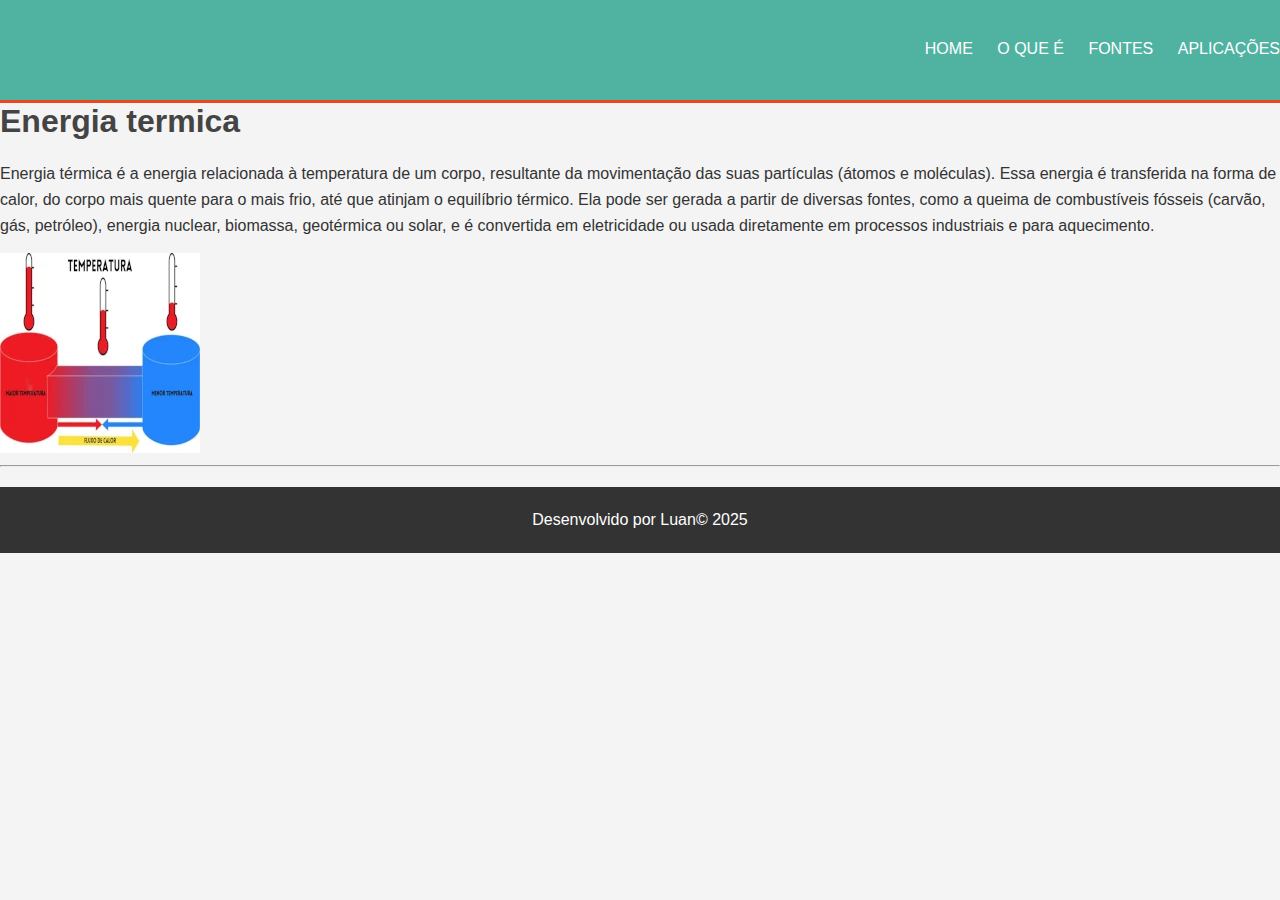
<file: index.html>
<!DOCTYPE html>
<html lang="PT-BR">
<head>
    <meta charset="UTF-8">
    <meta name="viewport" content="width=device-width, initial-scale=1.0">
    <link rel="stylesheet" href="style.css">
    <title>Um pouco sobre Energia termica</title>
</head>

<body>
    <header>

        <nav>
            <ul>
                <li><a href="index.html">Home</a></li>
                <li><a href="pagina2.html">O que é</a></li>
                <li><a href="pagina3.html">Fontes</a></li>
                <li><a href="pagina4.html">Aplicações</a></li>
            </ul>
        </nav>
    </header>
    <main>

<h1>Energia termica</h1>
<p>Energia térmica é a energia relacionada à temperatura de um corpo, resultante da movimentação das suas partículas (átomos e moléculas). 
Essa energia é transferida na forma de calor, do corpo mais quente para o mais frio, até que atinjam o equilíbrio térmico. 
Ela pode ser gerada a partir de diversas fontes, como a queima de combustíveis fósseis (carvão, gás, petróleo), energia nuclear, biomassa, geotérmica ou solar, e é convertida em eletricidade ou usada diretamente em processos industriais e para aquecimento.</p> 
<img src="Imagens/fluxo-calor-sistema-termodinamico.webp" alt="">
<hr>


<footer>
    <p>Desenvolvido por Luan&copy; 2025</p>
</footer>
</main>
</body>
</html>
</file>
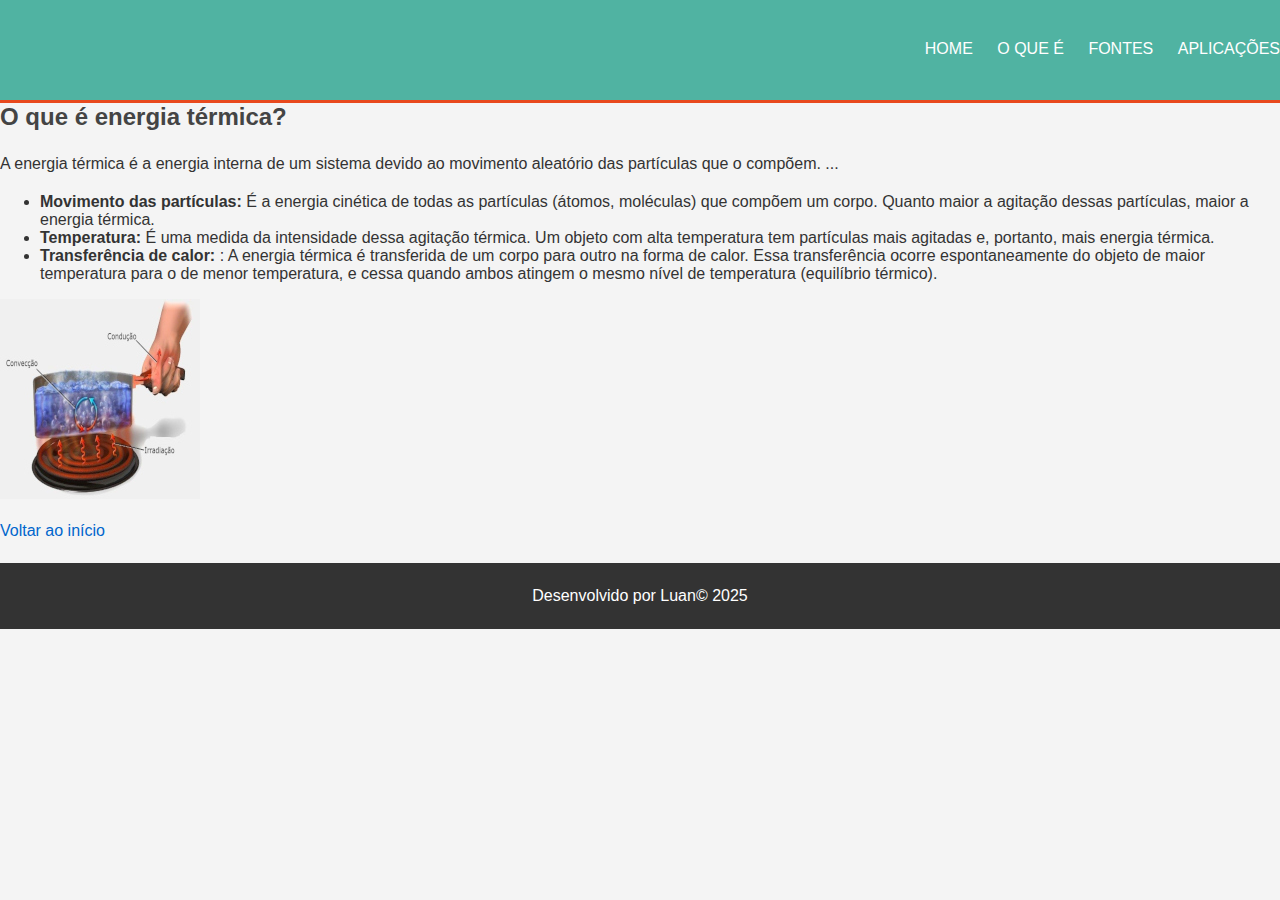
<file: pagina2.html>
<!DOCTYPE html>
<html lang="PT-BR">
<head>
  <meta charset="UTF-8">
  <meta name="viewport" content="width=device-width, initial-scale=1.0">
  <link rel="stylesheet" href="style.css">
  <title>O que é energia térmica</title>
</head>
<body>
<header>
  <nav>
    <ul>
      <li><a href="index.html">Home</a></li>
      <li><a href="pagina2.html">O que é</a></li>
      <li><a href="pagina3.html">Fontes</a></li>
      <li><a href="pagina4.html">Aplicações</a></li>
    </ul>
  </nav>
</header>
<main>
  <h2>O que é energia térmica?</h2>
  <p>A energia térmica é a energia interna de um sistema devido ao movimento aleatório das partículas que o compõem. ...</p>
  <ul>
    <li><b>Movimento das partículas:</b>  É a energia cinética de todas as partículas (átomos, moléculas) que compõem um corpo. Quanto maior a agitação dessas partículas, maior a energia térmica. </li>
    <li><b>Temperatura:</b> É uma medida da intensidade dessa agitação térmica. Um objeto com alta temperatura tem partículas mais agitadas e, portanto, mais energia térmica. </li>
    <li><b>Transferência de calor:</b> : A energia térmica é transferida de um corpo para outro na forma de calor. Essa transferência ocorre espontaneamente do objeto de maior temperatura para o de menor temperatura, e cessa quando ambos atingem o mesmo nível de temperatura (equilíbrio térmico). </li>
  </ul>
  <img src="Imagens/energia-termica-o-que-e-definicao-formula-e-principais-aplicacoes-2.jpg" alt="">
  <p><a href="index.html">Voltar ao início</a></p>
</main>
<footer>
  <p>Desenvolvido por Luan&copy; 2025</p>
</footer>
</body>
</html>
</file>
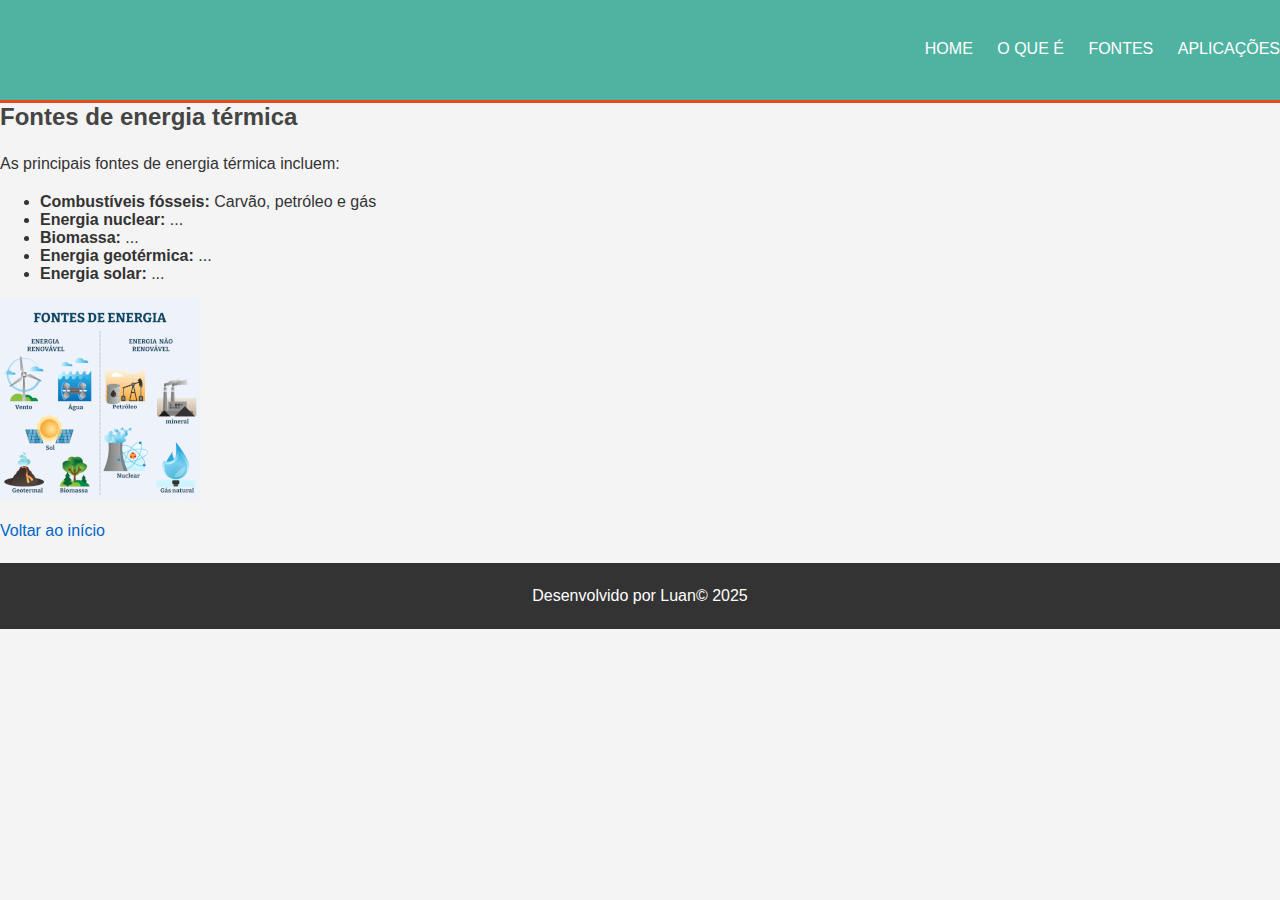
<file: pagina3.html>
<!DOCTYPE html>
<html lang="PT-BR">
<head>
  <meta charset="UTF-8">
  <meta name="viewport" content="width=device-width, initial-scale=1.0">
  <link rel="stylesheet" href="style.css">
  <title>Fontes de energia térmica</title>
</head>
<body>
<header>
  <nav>
    <ul>
      <li><a href="index.html">Home</a></li>
      <li><a href="pagina2.html">O que é</a></li>
      <li><a href="pagina3.html">Fontes</a></li>
      <li><a href="pagina4.html">Aplicações</a></li>
    </ul>
  </nav>
</header>
<main>
  <h2>Fontes de energia térmica</h2>
  <p>As principais fontes de energia térmica incluem:</p>
  <ul>
    <li><b>Combustíveis fósseis:</b> Carvão, petróleo e gás </li>
    <li><b>Energia nuclear:</b> ...</li>
    <li><b>Biomassa:</b> ...</li>
    <li><b>Energia geotérmica:</b> ...</li>
    <li><b>Energia solar:</b> ...</li>
  </ul>
  <img src="Imagens/fontes-energia.jpg" alt="">
  <p><a href="index.html">Voltar ao início</a></p>
</main>
<footer>
  <p>Desenvolvido por Luan&copy; 2025</p>
</footer>
</body>
</html>
</file>
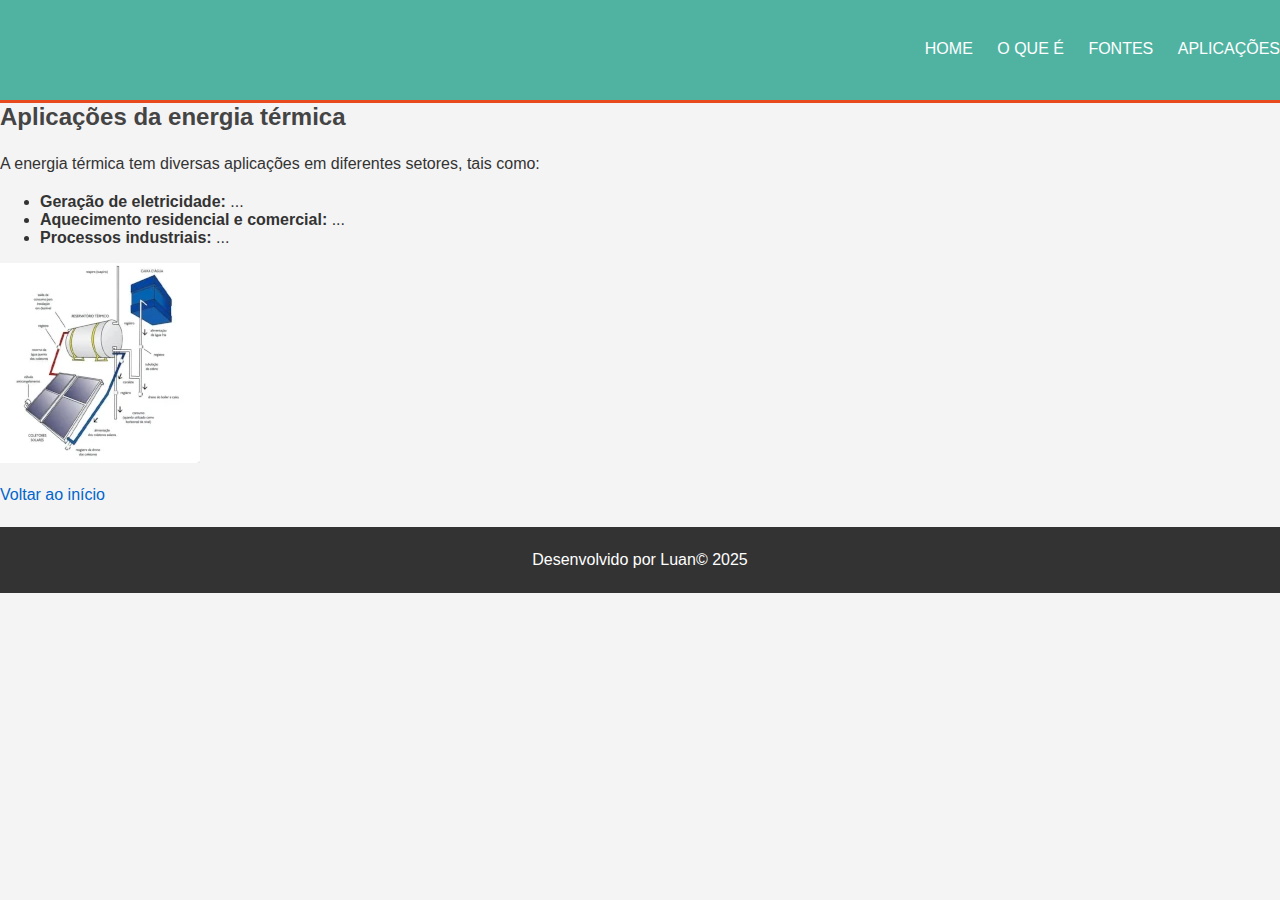
<file: pagina4.html>
<!DOCTYPE html>
<html lang="PT-BR">
<head>
  <meta charset="UTF-8">
  <meta name="viewport" content="width=device-width, initial-scale=1.0">
  <link rel="stylesheet" href="style.css">
  <title>Aplicações da energia térmica</title>
</head>
<body>
<header>
  <nav>
    <ul>
      <li><a href="index.html">Home</a></li>
      <li><a href="pagina2.html">O que é</a></li>
      <li><a href="pagina3.html">Fontes</a></li>
      <li><a href="pagina4.html">Aplicações</a></li>
    </ul>
  </nav>
</header>
<main>
  <h2>Aplicações da energia térmica</h2>
  <p>A energia térmica tem diversas aplicações em diferentes setores, tais como:</p>
  <ul>
    <li><b>Geração de eletricidade:</b> ...</li>
    <li><b>Aquecimento residencial e comercial:</b> ...</li>
    <li><b>Processos industriais:</b> ...</li>
  </ul>
  <img src="Imagens/Funcionamento-de-um-Coletor-Solar.webp" alt="">
  <p><a href="index.html">Voltar ao início</a></p>
</main>
<footer>
  <p>Desenvolvido por Luan&copy; 2025</p>
</footer>
</body>
</html>
</file>
<file: style.css>
body{
    font-family: Arial, sans-serif;
    background-color: #f4f4f4;
    margin: 0;
    padding: 0;
    color: #333;
}

h1, h2, h3{
    color: #444;
    margin-top: 0;
}
p{
    line-height: 1.6;
    margin: 15px 0;
}
a{
    color: #0066cc;
    text-decoration: none;
}
a:hover{
    text-decoration: underline;
}
.container{
    width: 80%;
    margin: auto;
    overflow: hidden;
}
header{
    background: #50b3a2;
    color: #fff;
    padding-top: 30px;
    min-height: 70px;
    border-bottom: #e8491d 3px solid;
}
header a{
    color: #fff;
    text-decoration: none;
    text-transform: uppercase;
    font-size: 16px;
}
nav{
    float: right;
    margin-top: 10px;
}
nav ul{
    margin: 0;
    padding: 0;
    list-style: none;
}
nav ul li{
    display: inline;
    margin-left: 20px;
}
footer{
    background: #333;
    color: #fff;
    text-align: center;
    padding: 20px 0;
    margin-top: 20px;
}
footer p{
    margin: 0;
}
.button{
    display: inline-block;
    color: #fff;
    background: #e8491d;
    padding: 10px 20px;
    text-decoration: none;
    border-radius: 5px;
}
.button:hover{
    background: #cf3c14;
}
.form-group{
    margin-bottom: 15px;
}
.form-group label{
    display: block;
    margin-bottom: 5px;
}
.form-group input, .form-group textarea{
    width: 100%;
    padding: 10px;
    border: 1px solid #ccc;
    border-radius: 4px;
}
.form-group input:focus, .form-group textarea:focus{
    border-color: #50b3a2;
}
.alert{
    padding: 15px;
    background-color: #f44336;
    color: white;
    margin-bottom: 20px;
}
.alert.success{
    background-color: #4CAF50;
}
.alert.info{
    background-color: #2196F3;
}
.alert.warning{
    background-color: #ff9800;
}
.table{
    width: 100%;
    border-collapse: collapse;
    margin-bottom: 20px;
}
.table th, .table td{
    border: 1px solid #ddd;
    padding: 8px;
}
.table th{
    background-color: #f2f2f2;
    text-align: left;
}
.table tr:nth-child(even){
    background-color: #f9f9f9;
}
.table tr:hover{
    background-color: #ddd;
}
.pagination{
    display: flex;
    justify-content: center;
    margin: 20px 0;
}
.pagination a{
    color: #333;
    padding: 8px 16px;
    text-decoration: none;
    border: 1px solid #ddd;
    margin: 0 4px;
}
.pagination a.active{
    background-color: #50b3a2;
    color: white;
    border: 1px solid #50b3a2;
}
.pagination a:hover:not(.active){
    background-color: #ddd;
}
@media (max-width: 768px){
    .container{
        width: 95%;
    }
    nav ul li{
        display: block;
        margin: 10px 0;
    }
    header, footer{
        text-align: center;
    }
}
img{
    max-width: 100%;
    height: auto;
}
.clearfix::after{
    content: "";
    display: table;
    clear: both;
}
.hidden{
    display: none;
}
.visible{
    display: block;
}
.highlight{
    background-color: #ffff99;
}
.shadow{
    box-shadow: 0 4px 8px rgba(0,0,0,0.1);
}
.transition{
    transition: all 0.3s ease;
}
.transition:hover{
    transform: scale(1.05);
}
.loading{
    background: url('loading.gif') no-repeat center center;
    height: 100px;
}
.loading.hidden{
    display: none;
}
.modal{
    display: none;
    position: fixed;
    z-index: 1;
    left: 0;
    top: 0;
    width: 100%;
    height: 100%;
    overflow: auto;
    background-color: rgba(0,0,0,0.4);
}
.modal-content{
    background-color: #fefefe;
    margin: 15% auto;
    padding: 20px;
    border: 1px solid #888;
    width: 80%;
}
.close{
    color: #aaa;
    float: right;
    font-size: 28px;
    font-weight: bold;
}
.close:hover,
.close:focus{
    color: black;
    text-decoration: none;
    cursor: pointer;
}
.tooltip{
    position: relative;
    display: inline-block;
    border-bottom: 1px dotted black;
}
.tooltip .tooltiptext{
    visibility: hidden;
    width: 120px;
    background-color: #555;
    color: #fff;
    text-align: center;
    border-radius: 6px;
    padding: 5px 0;
    position: absolute;
    z-index: 1;
    bottom: 125%;
    left: 50%;
    margin-left: -60px;
    opacity: 0;
    transition: opacity 0.3s;
}
.tooltip:hover .tooltiptext{
    visibility: visible;
    opacity: 1;
}
@keyframes fadeIn{
    from {opacity: 0;}
    to {opacity: 1;}
}
.fade-in{
    animation: fadeIn 1s;
}
@keyframes slideIn{
    from {transform: translateY(100%);}
    to {transform: translateY(0);}
}
.slide-in{
    animation: slideIn 0.5s ease-out;
}
@keyframes bounce{
    0%, 20%, 50%, 80%, 100% {transform: translateY(0);}
    40% {transform: translateY(-30px);}
    60% {transform: translateY(-15px);}
}
.bounce{
    animation: bounce 2s infinite;
}
@media (prefers-reduced-motion: reduce){
    .transition, .fade-in, .slide-in, .bounce{
        animation: none;
        transition: none;
    }
}
@font-face{
    font-family: 'CustomFont';
    src: url('CustomFont.woff2') format('woff2'),
         url('CustomFont.woff') format('woff');
    font-weight: normal;
    font-style: normal;
}
.custom-font{
    font-family: 'CustomFont', Arial, sans-serif;
}
.icon{
    width: 32px;
    height: 32px;
    display: inline-block;
    background-size: contain;
}
.icon-home{
    background-image: url('icons/home.png');
}
</file>
